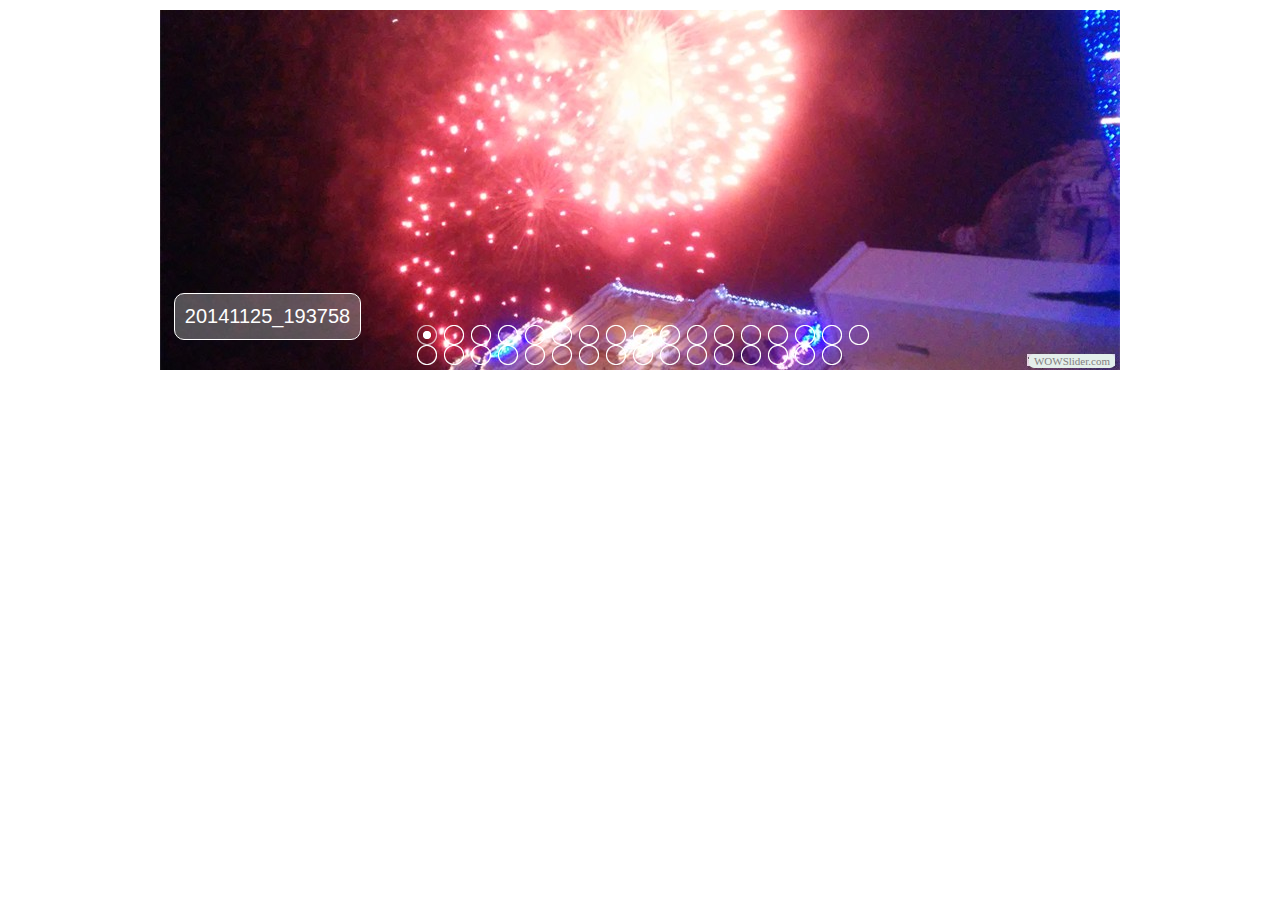
<file: visor.html>
<!DOCTYPE html PUBLIC "-//W3C//DTD XHTML 1.0 Strict//EN"
	"http://www.w3.org/TR/xhtml1/DTD/xhtml1-strict.dtd">
<html xmlns="http://www.w3.org/1999/xhtml">
<head>
	<title>visor1 generated by WOWSlider.com</title>
	<meta http-equiv="content-type" content="text/html; charset=utf-8" />
	<meta name="keywords" content="visor1, WOW Slider, HTML Slideshow, Slideshow HTML" />
	<meta name="description" content="visor1 created with WOW Slider, a free wizard program that helps you easily generate beautiful web slideshow" />
	<!-- Start WOWSlider.com HEAD section -->
	<link rel="stylesheet" type="text/css" href="engine1/style.css" />
	<script type="text/javascript" src="engine1/jquery.js"></script>
	<!-- End WOWSlider.com HEAD section -->
</head>
<body style="background-color:#FFFFFF">
	<!-- Start WOWSlider.com BODY section -->
	<div id="wowslider-container1">
	<div class="ws_images"><ul>
<li><img src="data1/images/20141125_193758.jpg" alt="20141125_193758" title="20141125_193758" id="wows1_0"/></li>
<li><img src="data1/images/20141125_194012.jpg" alt="20141125_194012" title="20141125_194012" id="wows1_1"/></li>
<li><img src="data1/images/20141125_193751.jpg" alt="20141125_193751" title="20141125_193751" id="wows1_2"/></li>
<li><img src="data1/images/20141125_193727.jpg" alt="20141125_193727" title="20141125_193727" id="wows1_3"/></li>
<li><img src="data1/images/20141125_193739.jpg" alt="20141125_193739" title="20141125_193739" id="wows1_4"/></li>
<li><img src="data1/images/20141125_193644.jpg" alt="20141125_193644" title="20141125_193644" id="wows1_5"/></li>
<li><img src="data1/images/20141125_193610.jpg" alt="20141125_193610" title="20141125_193610" id="wows1_6"/></li>
<li><img src="data1/images/20141125_193655.jpg" alt="20141125_193655" title="20141125_193655" id="wows1_7"/></li>
<li><img src="data1/images/20141125_185257.jpg" alt="20141125_185257" title="20141125_185257" id="wows1_8"/></li>
<li><img src="data1/images/20141125_193659.jpg" alt="20141125_193659" title="20141125_193659" id="wows1_9"/></li>
<li><img src="data1/images/20141125_193713.jpg" alt="20141125_193713" title="20141125_193713" id="wows1_10"/></li>
<li><img src="data1/images/20141125_194007.jpg" alt="20141125_194007" title="20141125_194007" id="wows1_11"/></li>
<li><img src="data1/images/20141125_194102.jpg" alt="20141125_194102" title="20141125_194102" id="wows1_12"/></li>
<li><img src="data1/images/20141125_194108.jpg" alt="20141125_194108" title="20141125_194108" id="wows1_13"/></li>
<li><img src="data1/images/20141125_194118.jpg" alt="20141125_194118" title="20141125_194118" id="wows1_14"/></li>
<li><img src="data1/images/20141125_194150.jpg" alt="20141125_194150" title="20141125_194150" id="wows1_15"/></li>
<li><img src="data1/images/20141125_194157.jpg" alt="20141125_194157" title="20141125_194157" id="wows1_16"/></li>
<li><img src="data1/images/20141125_194209.jpg" alt="20141125_194209" title="20141125_194209" id="wows1_17"/></li>
<li><img src="data1/images/20141125_194633.jpg" alt="20141125_194633" title="20141125_194633" id="wows1_18"/></li>
<li><img src="data1/images/20141125_194718.jpg" alt="20141125_194718" title="20141125_194718" id="wows1_19"/></li>
<li><img src="data1/images/20141125_194749.jpg" alt="20141125_194749" title="20141125_194749" id="wows1_20"/></li>
<li><img src="data1/images/20141125_194956.jpg" alt="20141125_194956" title="20141125_194956" id="wows1_21"/></li>
<li><img src="data1/images/20141125_195332.jpg" alt="20141125_195332" title="20141125_195332" id="wows1_22"/></li>
<li><img src="data1/images/20141125_195630.jpg" alt="20141125_195630" title="20141125_195630" id="wows1_23"/></li>
<li><img src="data1/images/20141125_200200.jpg" alt="20141125_200200" title="20141125_200200" id="wows1_24"/></li>
<li><img src="data1/images/20141125_200210.jpg" alt="20141125_200210" title="20141125_200210" id="wows1_25"/></li>
<li><img src="data1/images/20141125_200621.jpg" alt="20141125_200621" title="20141125_200621" id="wows1_26"/></li>
<li><img src="data1/images/20141125_200740.jpg" alt="20141125_200740" title="20141125_200740" id="wows1_27"/></li>
<li><img src="data1/images/20141125_200756.jpg" alt="20141125_200756" title="20141125_200756" id="wows1_28"/></li>
<li><img src="data1/images/20141125_200952.jpg" alt="20141125_200952" title="20141125_200952" id="wows1_29"/></li>
<li><img src="data1/images/20141125_201256.jpg" alt="20141125_201256" title="20141125_201256" id="wows1_30"/></li>
<li><img src="data1/images/20141125_201408.jpg" alt="20141125_201408" title="20141125_201408" id="wows1_31"/></li>
<li><img src="data1/images/20141125_201554.jpg" alt="20141125_201554" title="20141125_201554" id="wows1_32"/></li>
</ul></div>
<div class="ws_bullets"><div>
<a href="#" title="20141125_193758"><img src="data1/tooltips/20141125_193758.jpg" alt="20141125_193758"/>1</a>
<a href="#" title="20141125_194012"><img src="data1/tooltips/20141125_194012.jpg" alt="20141125_194012"/>2</a>
<a href="#" title="20141125_193751"><img src="data1/tooltips/20141125_193751.jpg" alt="20141125_193751"/>3</a>
<a href="#" title="20141125_193727"><img src="data1/tooltips/20141125_193727.jpg" alt="20141125_193727"/>4</a>
<a href="#" title="20141125_193739"><img src="data1/tooltips/20141125_193739.jpg" alt="20141125_193739"/>5</a>
<a href="#" title="20141125_193644"><img src="data1/tooltips/20141125_193644.jpg" alt="20141125_193644"/>6</a>
<a href="#" title="20141125_193610"><img src="data1/tooltips/20141125_193610.jpg" alt="20141125_193610"/>7</a>
<a href="#" title="20141125_193655"><img src="data1/tooltips/20141125_193655.jpg" alt="20141125_193655"/>8</a>
<a href="#" title="20141125_185257"><img src="data1/tooltips/20141125_185257.jpg" alt="20141125_185257"/>9</a>
<a href="#" title="20141125_193659"><img src="data1/tooltips/20141125_193659.jpg" alt="20141125_193659"/>10</a>
<a href="#" title="20141125_193713"><img src="data1/tooltips/20141125_193713.jpg" alt="20141125_193713"/>11</a>
<a href="#" title="20141125_194007"><img src="data1/tooltips/20141125_194007.jpg" alt="20141125_194007"/>12</a>
<a href="#" title="20141125_194102"><img src="data1/tooltips/20141125_194102.jpg" alt="20141125_194102"/>13</a>
<a href="#" title="20141125_194108"><img src="data1/tooltips/20141125_194108.jpg" alt="20141125_194108"/>14</a>
<a href="#" title="20141125_194118"><img src="data1/tooltips/20141125_194118.jpg" alt="20141125_194118"/>15</a>
<a href="#" title="20141125_194150"><img src="data1/tooltips/20141125_194150.jpg" alt="20141125_194150"/>16</a>
<a href="#" title="20141125_194157"><img src="data1/tooltips/20141125_194157.jpg" alt="20141125_194157"/>17</a>
<a href="#" title="20141125_194209"><img src="data1/tooltips/20141125_194209.jpg" alt="20141125_194209"/>18</a>
<a href="#" title="20141125_194633"><img src="data1/tooltips/20141125_194633.jpg" alt="20141125_194633"/>19</a>
<a href="#" title="20141125_194718"><img src="data1/tooltips/20141125_194718.jpg" alt="20141125_194718"/>20</a>
<a href="#" title="20141125_194749"><img src="data1/tooltips/20141125_194749.jpg" alt="20141125_194749"/>21</a>
<a href="#" title="20141125_194956"><img src="data1/tooltips/20141125_194956.jpg" alt="20141125_194956"/>22</a>
<a href="#" title="20141125_195332"><img src="data1/tooltips/20141125_195332.jpg" alt="20141125_195332"/>23</a>
<a href="#" title="20141125_195630"><img src="data1/tooltips/20141125_195630.jpg" alt="20141125_195630"/>24</a>
<a href="#" title="20141125_200200"><img src="data1/tooltips/20141125_200200.jpg" alt="20141125_200200"/>25</a>
<a href="#" title="20141125_200210"><img src="data1/tooltips/20141125_200210.jpg" alt="20141125_200210"/>26</a>
<a href="#" title="20141125_200621"><img src="data1/tooltips/20141125_200621.jpg" alt="20141125_200621"/>27</a>
<a href="#" title="20141125_200740"><img src="data1/tooltips/20141125_200740.jpg" alt="20141125_200740"/>28</a>
<a href="#" title="20141125_200756"><img src="data1/tooltips/20141125_200756.jpg" alt="20141125_200756"/>29</a>
<a href="#" title="20141125_200952"><img src="data1/tooltips/20141125_200952.jpg" alt="20141125_200952"/>30</a>
<a href="#" title="20141125_201256"><img src="data1/tooltips/20141125_201256.jpg" alt="20141125_201256"/>31</a>
<a href="#" title="20141125_201408"><img src="data1/tooltips/20141125_201408.jpg" alt="20141125_201408"/>32</a>
<a href="#" title="20141125_201554"><img src="data1/tooltips/20141125_201554.jpg" alt="20141125_201554"/>33</a>
</div></div>
<span class="wsl"><a href="http://wowslider.com">Wordpress Slider</a> by WOWSlider.com v4.8</span>
	<div class="ws_shadow"></div>
	</div>
	<script type="text/javascript" src="engine1/wowslider.js"></script>
	<script type="text/javascript" src="engine1/script.js"></script>
	<!-- End WOWSlider.com BODY section -->
</body>
</html>
</file>
<file: engine1/style.css>
/*
 *	generated by WOW Slider 4.8
 *	template Pure
 */
@import url(http://fonts.googleapis.com/css?family=Arimo&subset=latin,cyrillic,latin-ext);
#wowslider-container1 { 
	zoom: 1; 
	position: relative; 
	max-width:960px;
	margin:0px auto 0px;
	z-index:90;
	border:2px solid #FFFFFF;
	text-align:left; /* reset align=center */
}
* html #wowslider-container1{ width:960px }
#wowslider-container1 .ws_images ul{
	position:relative;
	width: 10000%; 
	height:auto;
	left:0;
	list-style:none;
	margin:0;
	padding:0;
	border-spacing:0;
	overflow: visible;
	/*table-layout:fixed;*/
}
#wowslider-container1 .ws_images ul li{
	width:1%;
	line-height:0; /*opera*/
	float:left;
	font-size:0;
	padding:0 0 0 0 !important;
	margin:0 0 0 0 !important;
}

#wowslider-container1 .ws_images{
	position: relative;
	left:0;
	top:0;
	width:100%;
	height:100%;
	overflow:hidden;
}
#wowslider-container1 .ws_images a{
	width:100%;
	display:block;
	color:transparent;
}
#wowslider-container1 img{
	max-width: none !important;
}
#wowslider-container1 .ws_images img{
	width:100%;
	border:none 0;
	max-width: none;
	padding:0;
}
#wowslider-container1 a{ 
	text-decoration: none; 
	outline: none; 
	border: none; 
}

#wowslider-container1  .ws_bullets { 
	font-size: 0px; 
	float: left;
	position:absolute;
	z-index:70;
}
#wowslider-container1  .ws_bullets div{
	position:relative;
	float:left;
}
#wowslider-container1  .wsl{
	display:none;
}
#wowslider-container1 sound, 
#wowslider-container1 object{
	position:absolute;
}


#wowslider-container1  .ws_bullets { 
	padding: 5px; 
}
#wowslider-container1 .ws_bullets a { 
	width:20px;
	height:20px;
	background: url(./bullet.png) left top;
	float: left; 
	text-indent: -4000px; 
	position:relative;
	margin-left:7px;
	color:transparent;
}
#wowslider-container1 .ws_bullets a:hover{
	background-position: 0 50%;	
}
#wowslider-container1 .ws_bullets a.ws_selbull{ 
	background-position: 0 100%;
}	
#wowslider-container1 a.ws_next, #wowslider-container1 a.ws_prev {
	position:absolute;
	display:none;
	top:50%;
	margin-top:-24px;
	z-index:60;
	height: 64px;
	width: 64px;
	background-image: url(./arrows.png);
}
#wowslider-container1 a.ws_next{
	background-position: 100% 0;
	right:5px;
}
#wowslider-container1 a.ws_prev {
	left:5px;
	background-position: 0 0;  
}
#wowslider-container1 a.ws_next:hover{
	background-position: 100% 100%;
}
#wowslider-container1 a.ws_prev:hover {
	background-position: 0 100%; 
}
* html #wowslider-container1 a.ws_next,* html #wowslider-container1 a.ws_prev{display:block}
#wowslider-container1:hover a.ws_next, #wowslider-container1:hover a.ws_prev {display:block}

/*playpause*/
#wowslider-container1 .ws_playpause {
	display:none;
    width: 64px;
    height: 64px;
    position: absolute;
    top: 50%;
    left: 50%;
    margin-left: -25px;
    margin-top: -25px;
    z-index: 59;
}

#wowslider-container1:hover .ws_playpause {
	display:block;
}

#wowslider-container1 .ws_pause {
    background-image: url(./pause.png);
}

#wowslider-container1 .ws_play {
    background-image: url(./play.png);
}

#wowslider-container1 .ws_pause:hover, #wowslider-container1 .ws_play:hover {
    background-position: 100% 100% !important;
}/* bottom center */
#wowslider-container1  .ws_bullets {
   bottom: 0;
	left:50%;
	padding: 5px;
}
#wowslider-container1  .ws_bullets div{
	left:-50%;
}
#wowslider-container1 .ws-title{
	position:absolute;
	display:block;
	bottom: -5px;
	left: 0px; 
	margin:35px 15px;
	padding:12px 10px;
	color:#777777;
	z-index: 50;
	font-family:'Open Sans', Tahoma, Geneva, sans-serif;
	font-size: 20px;
	line-height: 21px;
	text-transform: uppercase;
	color: #FFFFFF;
	
    background-color: rgba(255, 255, 255, 0.3);
    border: 1px solid #FFFFFF;
    border-radius: 10px 10px 10px 10px;
    -moz-border-radius: 10px 10px 10px 10px;
    -webkit-border-radius: 10px 10px 10px 10px;
}
#wowslider-container1 .ws-title div{
	margin-top: 6px;
	font-size: 16px;
	line-height: 18px;
	font-weight: normal;
	color: #FFFFFF;
}

#wowslider-container1 .ws_images ul{
	animation: wsBasic 132s infinite;
	-moz-animation: wsBasic 132s infinite;
	-webkit-animation: wsBasic 132s infinite;
}
@keyframes wsBasic{0%{left:-0%} 1.52%{left:-0%} 3.03%{left:-100%} 4.55%{left:-100%} 6.06%{left:-200%} 7.58%{left:-200%} 9.09%{left:-300%} 10.61%{left:-300%} 12.12%{left:-400%} 13.64%{left:-400%} 15.15%{left:-500%} 16.67%{left:-500%} 18.18%{left:-600%} 19.7%{left:-600%} 21.21%{left:-700%} 22.73%{left:-700%} 24.24%{left:-800%} 25.76%{left:-800%} 27.27%{left:-900%} 28.79%{left:-900%} 30.3%{left:-1000%} 31.82%{left:-1000%} 33.33%{left:-1100%} 34.85%{left:-1100%} 36.36%{left:-1200%} 37.88%{left:-1200%} 39.39%{left:-1300%} 40.91%{left:-1300%} 42.42%{left:-1400%} 43.94%{left:-1400%} 45.45%{left:-1500%} 46.97%{left:-1500%} 48.48%{left:-1600%} 50%{left:-1600%} 51.52%{left:-1700%} 53.03%{left:-1700%} 54.55%{left:-1800%} 56.06%{left:-1800%} 57.58%{left:-1900%} 59.09%{left:-1900%} 60.61%{left:-2000%} 62.12%{left:-2000%} 63.64%{left:-2100%} 65.15%{left:-2100%} 66.67%{left:-2200%} 68.18%{left:-2200%} 69.7%{left:-2300%} 71.21%{left:-2300%} 72.73%{left:-2400%} 74.24%{left:-2400%} 75.76%{left:-2500%} 77.27%{left:-2500%} 78.79%{left:-2600%} 80.3%{left:-2600%} 81.82%{left:-2700%} 83.33%{left:-2700%} 84.85%{left:-2800%} 86.36%{left:-2800%} 87.88%{left:-2900%} 89.39%{left:-2900%} 90.91%{left:-3000%} 92.42%{left:-3000%} 93.94%{left:-3100%} 95.45%{left:-3100%} 96.97%{left:-3200%} 98.48%{left:-3200%} }
@-moz-keyframes wsBasic{0%{left:-0%} 1.52%{left:-0%} 3.03%{left:-100%} 4.55%{left:-100%} 6.06%{left:-200%} 7.58%{left:-200%} 9.09%{left:-300%} 10.61%{left:-300%} 12.12%{left:-400%} 13.64%{left:-400%} 15.15%{left:-500%} 16.67%{left:-500%} 18.18%{left:-600%} 19.7%{left:-600%} 21.21%{left:-700%} 22.73%{left:-700%} 24.24%{left:-800%} 25.76%{left:-800%} 27.27%{left:-900%} 28.79%{left:-900%} 30.3%{left:-1000%} 31.82%{left:-1000%} 33.33%{left:-1100%} 34.85%{left:-1100%} 36.36%{left:-1200%} 37.88%{left:-1200%} 39.39%{left:-1300%} 40.91%{left:-1300%} 42.42%{left:-1400%} 43.94%{left:-1400%} 45.45%{left:-1500%} 46.97%{left:-1500%} 48.48%{left:-1600%} 50%{left:-1600%} 51.52%{left:-1700%} 53.03%{left:-1700%} 54.55%{left:-1800%} 56.06%{left:-1800%} 57.58%{left:-1900%} 59.09%{left:-1900%} 60.61%{left:-2000%} 62.12%{left:-2000%} 63.64%{left:-2100%} 65.15%{left:-2100%} 66.67%{left:-2200%} 68.18%{left:-2200%} 69.7%{left:-2300%} 71.21%{left:-2300%} 72.73%{left:-2400%} 74.24%{left:-2400%} 75.76%{left:-2500%} 77.27%{left:-2500%} 78.79%{left:-2600%} 80.3%{left:-2600%} 81.82%{left:-2700%} 83.33%{left:-2700%} 84.85%{left:-2800%} 86.36%{left:-2800%} 87.88%{left:-2900%} 89.39%{left:-2900%} 90.91%{left:-3000%} 92.42%{left:-3000%} 93.94%{left:-3100%} 95.45%{left:-3100%} 96.97%{left:-3200%} 98.48%{left:-3200%} }
@-webkit-keyframes wsBasic{0%{left:-0%} 1.52%{left:-0%} 3.03%{left:-100%} 4.55%{left:-100%} 6.06%{left:-200%} 7.58%{left:-200%} 9.09%{left:-300%} 10.61%{left:-300%} 12.12%{left:-400%} 13.64%{left:-400%} 15.15%{left:-500%} 16.67%{left:-500%} 18.18%{left:-600%} 19.7%{left:-600%} 21.21%{left:-700%} 22.73%{left:-700%} 24.24%{left:-800%} 25.76%{left:-800%} 27.27%{left:-900%} 28.79%{left:-900%} 30.3%{left:-1000%} 31.82%{left:-1000%} 33.33%{left:-1100%} 34.85%{left:-1100%} 36.36%{left:-1200%} 37.88%{left:-1200%} 39.39%{left:-1300%} 40.91%{left:-1300%} 42.42%{left:-1400%} 43.94%{left:-1400%} 45.45%{left:-1500%} 46.97%{left:-1500%} 48.48%{left:-1600%} 50%{left:-1600%} 51.52%{left:-1700%} 53.03%{left:-1700%} 54.55%{left:-1800%} 56.06%{left:-1800%} 57.58%{left:-1900%} 59.09%{left:-1900%} 60.61%{left:-2000%} 62.12%{left:-2000%} 63.64%{left:-2100%} 65.15%{left:-2100%} 66.67%{left:-2200%} 68.18%{left:-2200%} 69.7%{left:-2300%} 71.21%{left:-2300%} 72.73%{left:-2400%} 74.24%{left:-2400%} 75.76%{left:-2500%} 77.27%{left:-2500%} 78.79%{left:-2600%} 80.3%{left:-2600%} 81.82%{left:-2700%} 83.33%{left:-2700%} 84.85%{left:-2800%} 86.36%{left:-2800%} 87.88%{left:-2900%} 89.39%{left:-2900%} 90.91%{left:-3000%} 92.42%{left:-3000%} 93.94%{left:-3100%} 95.45%{left:-3100%} 96.97%{left:-3200%} 98.48%{left:-3200%} }

#wowslider-container1 .ws_bullets  a img{
	text-indent:0;
	display:block;
	bottom:25px;
	left:-64px;
	visibility:hidden;
	position:absolute;
    border: 1px solid rgba(220, 220, 220, 0.6);
	border-radius:1px;
	
	-moz-border-radius:2px;
	-webkit-border-radius:2px;
	max-width:none;
}
#wowslider-container1 .ws_bullets a:hover img{
	visibility:visible;
}

#wowslider-container1 .ws_bulframe div div{
	height:48px;
	overflow:visible;
	position:relative;
}
#wowslider-container1 .ws_bulframe div {
	
	left:0;
	overflow:hidden;
	position:relative;
	width:128px;
	background-color:#FFFFFF;
	
 
	
}
#wowslider-container1  .ws_bullets .ws_bulframe{
	
	display:none;
	bottom:29px;
	overflow:visible;
	position:absolute;
	cursor:pointer;
    -moz-box-shadow: 0 1px 3px rgba(0, 0, 0, 0.4);
	box-shadow: 0 1px 3px rgba(0, 0, 0, 0.4);
    border: 1px solid #FFF;
	border-radius:3px;
	-moz-border-radius:3px;
}
#wowslider-container1 .ws_bulframe span{
	display:block;
	position:absolute;
	bottom:-8px;
	margin-left:1px;
	left:64px;
	background:url(./triangle.png);
	width:15px;
	height:6px;
}
</file>
